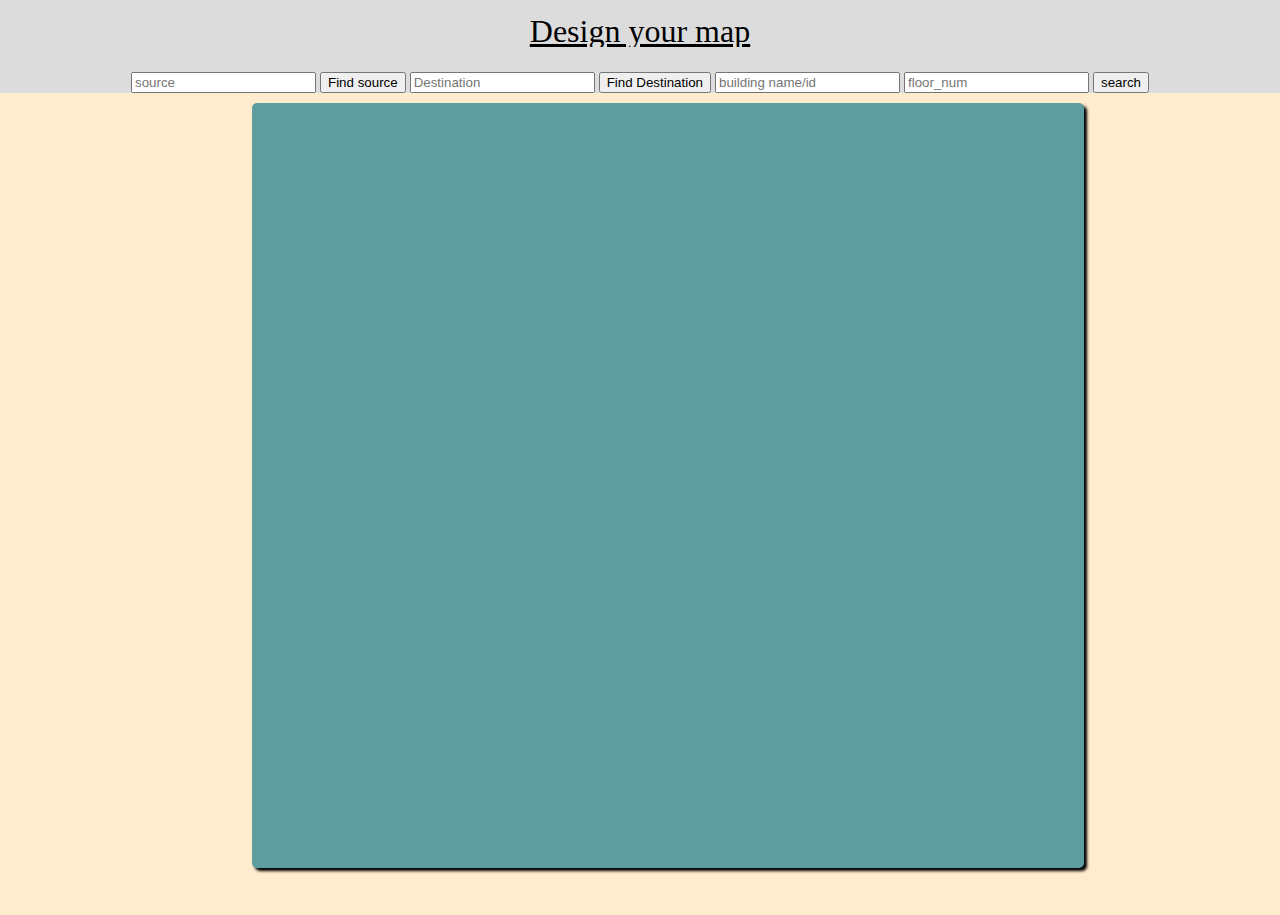
<file: index.html>
<!DOCTYPE html>
<html>
    <head>
        <title>Home</title>
        <meta charset="UTF-8">
        <meta name="viewport" content="width=device-width">
        <link type="text/css" rel="stylesheet" href="css/style.css">
    </head>
    <body>
        <div id="main">
            
            <h1><a href="map.html">Design your map</a></h1>
            <form id="index_ form"  action="" method="">
                
                <input id="source" type="text" placeholder="source">
                <input type="button" value="Find source" id="fs"/>
                
                <input id="destination" type="text" placeholder="Destination">
                <input type="button" value="Find Destination" id="fd"/>
                
                <input type="text"  id="myText" placeholder="building name/id"/>
                <input type="text"  id="fn" placeholder="floor_num"/>
                <input type="button" value="search" id="submit_building_name"/>
            </form>
            
            <div id="canvas">
                <svg id="mysvg">
            
                </svg>
            </div>
           
        </div>
        
        
        <script type="text/javascript" src="./js/ajax.js"></script>
        <script type="text/javascript" src="./js/search.js"></script>
        
            
        
        
        
    </body>
</html>
</file>
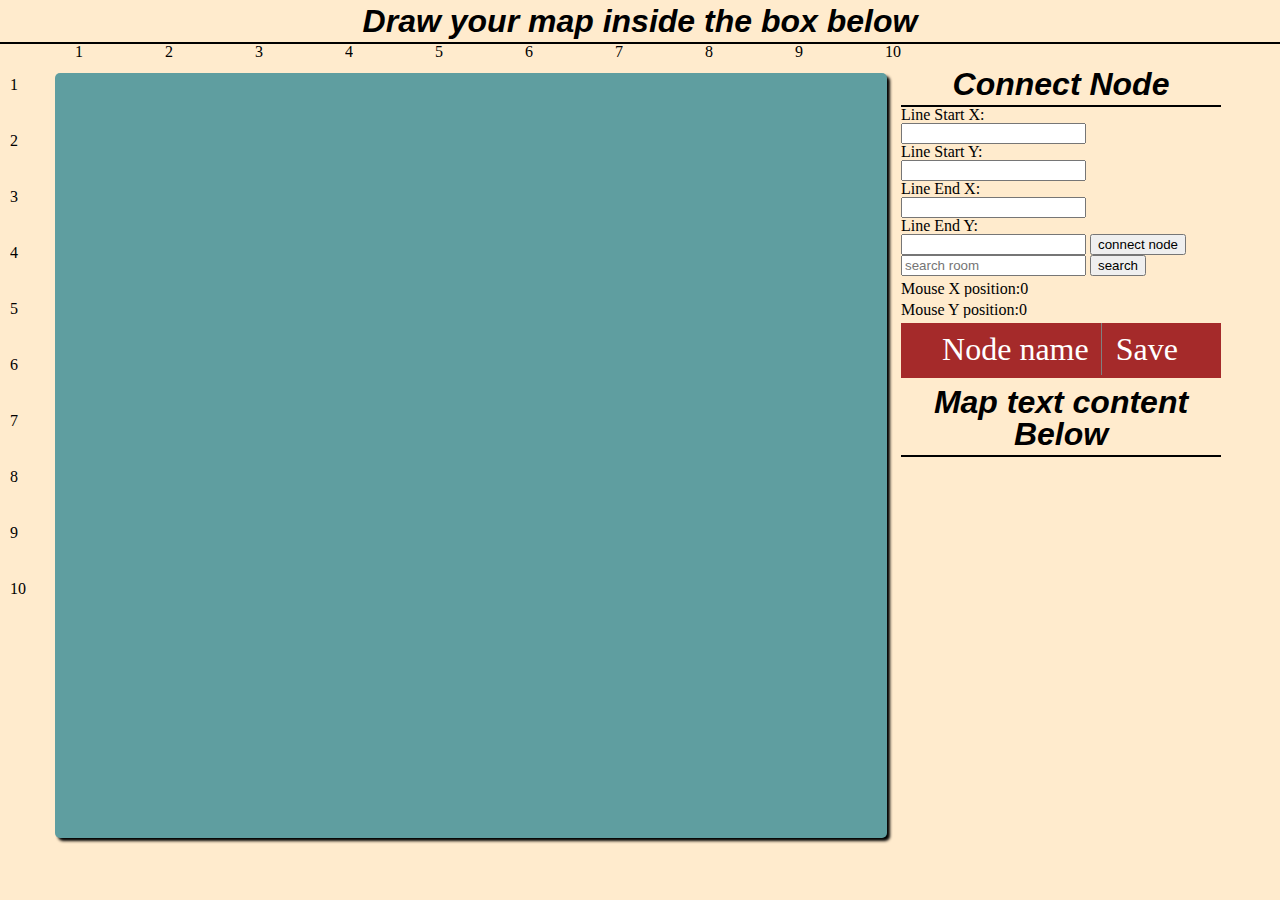
<file: bkp_map.html>
<!DOCTYPE html>
<!--
To change this license header, choose License Headers in Project Properties.
To change this template file, choose Tools | Templates
and open the template in the editor.
-->
<html>
    <head>
        <title>BPS</title>
        <meta charset="UTF-8">
        <meta name="viewport" content="width=device-width">
        <link href="css/style.css" type="text/css" rel="stylesheet">
    </head>
    <body>
        
        
        <div id="canvas">
            <h1>Draw your map inside the box below</h1>
            <ul id="top">
                   
                   <li>1</li>
                   <li>2</li>
                   <li>3</li>
                   <li>4</li>
                   <li>5</li>
                   <li>6</li>
                   <li>7</li>
                   <li>8</li>
                   <li>9</li>
                   <li>10</li>
            </ul>
            <ul id="left">
                   
                   <li>1</li>
                   <li>2</li>
                   <li>3</li>
                   <li>4</li>
                   <li>5</li>
                   <li>6</li>
                   <li>7</li>
                   <li>8</li>
                   <li>9</li>
                   <li>10</li>
            </ul>
            <svg  id="mysvg">
               
               
            </svg>
            <div id="mposition">
                <form>
                    <h1>Connect Node</h1>
                    <h4>Line Start X:</h4>
                    <input type="text" id="SX" name=""/>
                    <h4>Line Start Y:</h4>
                    <input type="text"  id="SY" name=""/>
                    <label for="Line End"></label>
                    <h4>Line End X:</h4>
                    <input type="text"  id="EX"  name=""/>
                    <h4>Line End Y:</h4>
                    <input type="text"  id="EY" name=""/>
                    <input type="button" id="submit" value="connect node" name=""/>
                    <input type="text" id="search_text" placeholder="search room" >
                    <input type="button" id="search_button" value="search"/>
                </form>
                <h3>Mouse X position:<span id="mx">0</span></h3>
                <h3>Mouse Y position:<span id="my">0</span></h3>
               <div >
               
            
            
        </div>
       
        <div id="shapes">
            <a href="#" id="node_name">Node name</a>
            <a href="#" id="save">Save</a>
          
        </div>
        <h1>Map text content Below</h1>
         <div id="maptext">
               
         </div>
        <div>

        </div>
        
        <script type="text/javascript" src="js/app.js"></script>
        <script type="text/javascript" src="js/ajax.js"></script>
       
    </body>
</html>
</file>
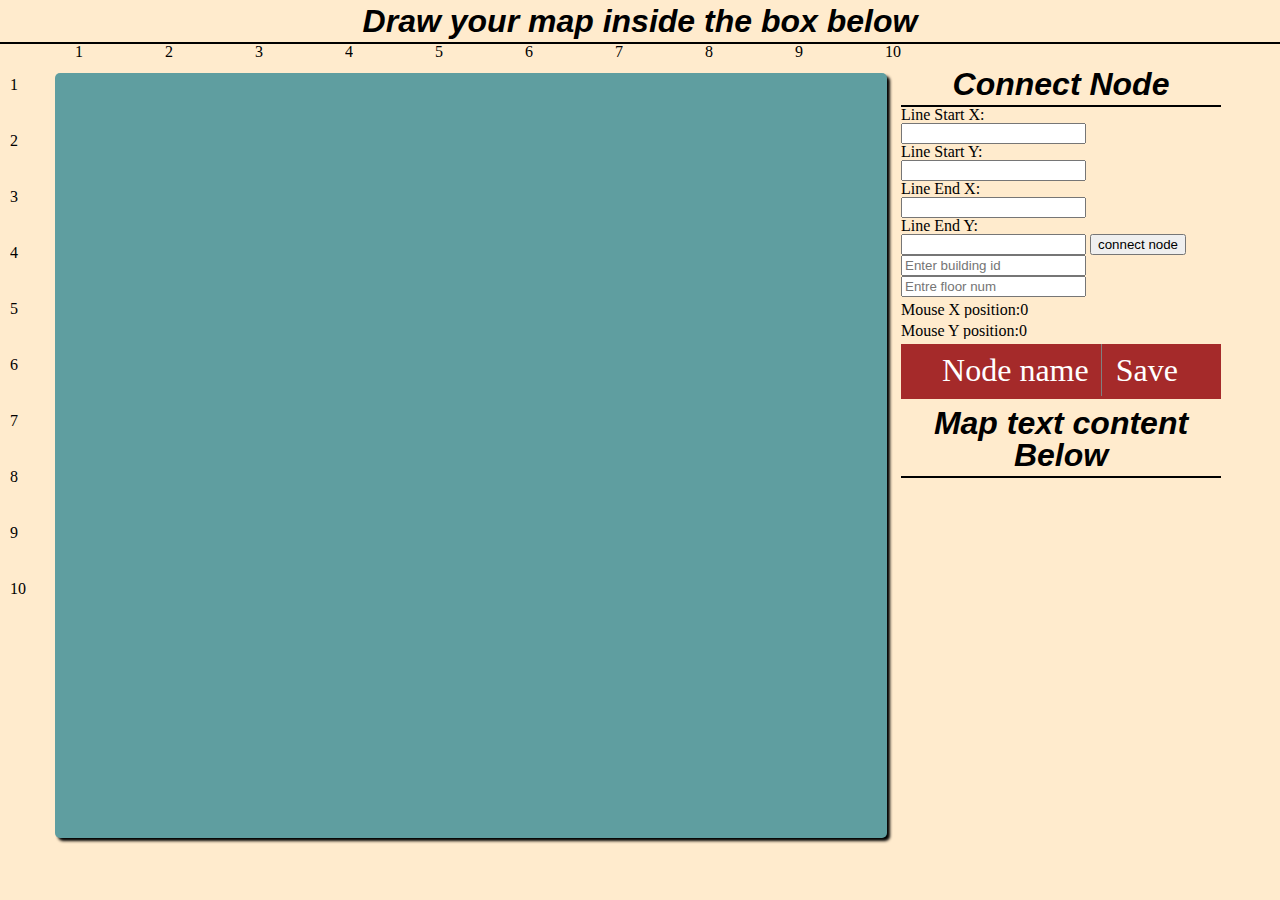
<file: map.html>
<!DOCTYPE html>
<!--
To change this license header, choose License Headers in Project Properties.
To change this template file, choose Tools | Templates
and open the template in the editor.
-->
<html>
    <head>
        <title>BPS</title>
        <meta charset="UTF-8">
        <meta name="viewport" content="width=device-width">
        <link href="css/style.css" type="text/css" rel="stylesheet">
    </head>
    <body>
        
        
        <div id="canvas">
            <h1>Draw your map inside the box below</h1>
            <ul id="top">
                   
                   <li>1</li>
                   <li>2</li>
                   <li>3</li>
                   <li>4</li>
                   <li>5</li>
                   <li>6</li>
                   <li>7</li>
                   <li>8</li>
                   <li>9</li>
                   <li>10</li>
            </ul>
            <ul id="left">
                   
                   <li>1</li>
                   <li>2</li>
                   <li>3</li>
                   <li>4</li>
                   <li>5</li>
                   <li>6</li>
                   <li>7</li>
                   <li>8</li>
                   <li>9</li>
                   <li>10</li>
            </ul>
            <svg  id="mysvg">
               
               
            </svg>
            <div id="mposition">
                <form>
                    <h1>Connect Node</h1>
                    <h4>Line Start X:</h4>
                    <input type="text" id="SX" name=""/>
                    <h4>Line Start Y:</h4>
                    <input type="text"  id="SY" name=""/>
                    <label for="Line End"></label>
                    <h4>Line End X:</h4>
                    <input type="text"  id="EX"  name=""/>
                    <h4>Line End Y:</h4>
                    <input type="text"  id="EY" name=""/>
                    <input type="button" id="submit" value="connect node" name=""/>
                    <input type="text" id="building_id" placeholder="Enter building id" >
                    <input type="text" id="floor_num" placeholder="Entre floor num" >
                </form>
                <h3>Mouse X position:<span id="mx">0</span></h3>
                <h3>Mouse Y position:<span id="my">0</span></h3>
               <div >
               
            
            
        </div>
       
        <div id="shapes">
            <a href="#" id="node_name">Node name</a>
            <a href="#" id="save">Save</a>
          
        </div>
        <h1>Map text content Below</h1>
         <div id="maptext">
               
         </div>
        <div>

        </div>
        
        <script type="text/javascript" src="./js/app.js"></script>
        <script type="text/javascript" src="./js/save.js"></script>
       
    </body>
</html>
</file>
<file: css/style.css>
/*
To change this license header, choose License Headers in Project Properties.
To change this template file, choose Tools | Templates
and open the template in the editor.
*/
/* 
    Created on : Dec 20, 2015, 9:58:46 AM
    Author     : jobayer
*/

/* ==========================================
====================Reset Start==============
*/



html, body, div, span, applet, object, iframe,
h1, h2, h3, h4, h5, h6, p, blockquote, pre,
a, abbr, acronym, address, big, cite, code,
del, dfn, em, img, ins, kbd, q, s, samp,
small, strike, strong, sub, sup, tt, var,
b, u, i, center,
dl, dt, dd, ol, ul, li,
fieldset, form, label, legend,
table, caption, tbody, tfoot, thead, tr, th, td,
article, aside, canvas, details, embed, 
figure, figcaption, footer, header, hgroup, 
menu, nav, output, ruby, section, summary,
time, mark, audio, video {
	margin: 0;
	padding: 0;
	border: 0;
	font-size: 100%;
	font: inherit;
	vertical-align: baseline;
}
/* HTML5 display-role reset for older browsers */
article, aside, details, figcaption, figure, 
footer, header, hgroup, menu, nav, section {
	display: block;
}
body {
	line-height: 1;
}
ol, ul {
	list-style: none;
}
blockquote, q {
	quotes: none;
}
blockquote:before, blockquote:after,
q:before, q:after {
	content: '';
	content: none;
}
table {
	border-collapse: collapse;
	border-spacing: 0;
}



/* ==========================================
====================Reset End==============
*/


/*style for index.html page start*/

 #header {
    width: 100%;
    display: inline-block;
    text-align: center;
    font-size: 3em;
}


#main {
    width: 100%;
    text-align: center;
    height: 100vh;
   
    margin-top: 15px;
}
#main a{
   
    color:black;
    font-size: 2em;
}
#main form{
    margin-top: 25px;
}


/*style for index.html page end*/

body{
    background-color:gainsboro;
}
#canvas{
    width: 100%;
    height:100vh;
    background-color: blanchedalmond;
    position:relative;
}

#canvas h1{
    font-family: sans-serif;
    font-size: 2em;
    font-weight: bold;
    color:black;
    text-align: center;
    display: block;
    padding:5px 0px;
    border-bottom: 2px solid black;
    font-style: italic;
}
#canvas #mysvg{
    width:65%;
    height:85%;
    background-color: cadetblue;
    margin-left:55px;
    margin-top:10px;
    border-radius: 5px 5px 5px 5px;
    box-shadow: 3px 3px 3px black;
    overflow: scroll;
    position:relative;
    
}
#mysvg svg{
    display: inline-block;
    position:absolute;
}
#shapes{
    width: 100%;
    display:inline-block;
    background-color: brown;
    margin-top:0px;
    text-align: center;
    
}
#shapes a{
    display: inline-block;
    padding: 10px 0px;
    text-align: center;
    text-decoration: none;
    color: white;
    margin-left: 10px;
    font-size: 2em;
    border-right: 1px solid gray;
    padding-right:12px;
    text-align: left;
}
#shapes a:last-child{
     border-right:none;
}

#mposition{
    width:25%;
    background-color:inherit;
    display:inline-block;
    vertical-align:top;
    margin-left: 10px;
}
#mposition h3{
    margin-top: 5px;
    margin-bottom: 5px;
}


circle{
    z-index:1;
    position:relative;
}
#maptext{
    overflow:scroll;
    width:100%;
    height:120px;
    display: inline-block;
    
    
}

text{
    position:relative;
    font-weight:bold;
    text-align:center;
    color:white;
    
}
#top {
    width: 90%;
    display: block;
    margin-left: 75px;
}
#top li {
  display: inline-block;
    margin-right: 78px;
}
#left {
    display:block;
    vertical-align: top;
    margin-top: 14px;
    position: absolute;
    margin-left: 10px;
}
#left li{
    margin-bottom:40px;
    display: block;
}
*{
    overflow: hidden;
}
</file>
